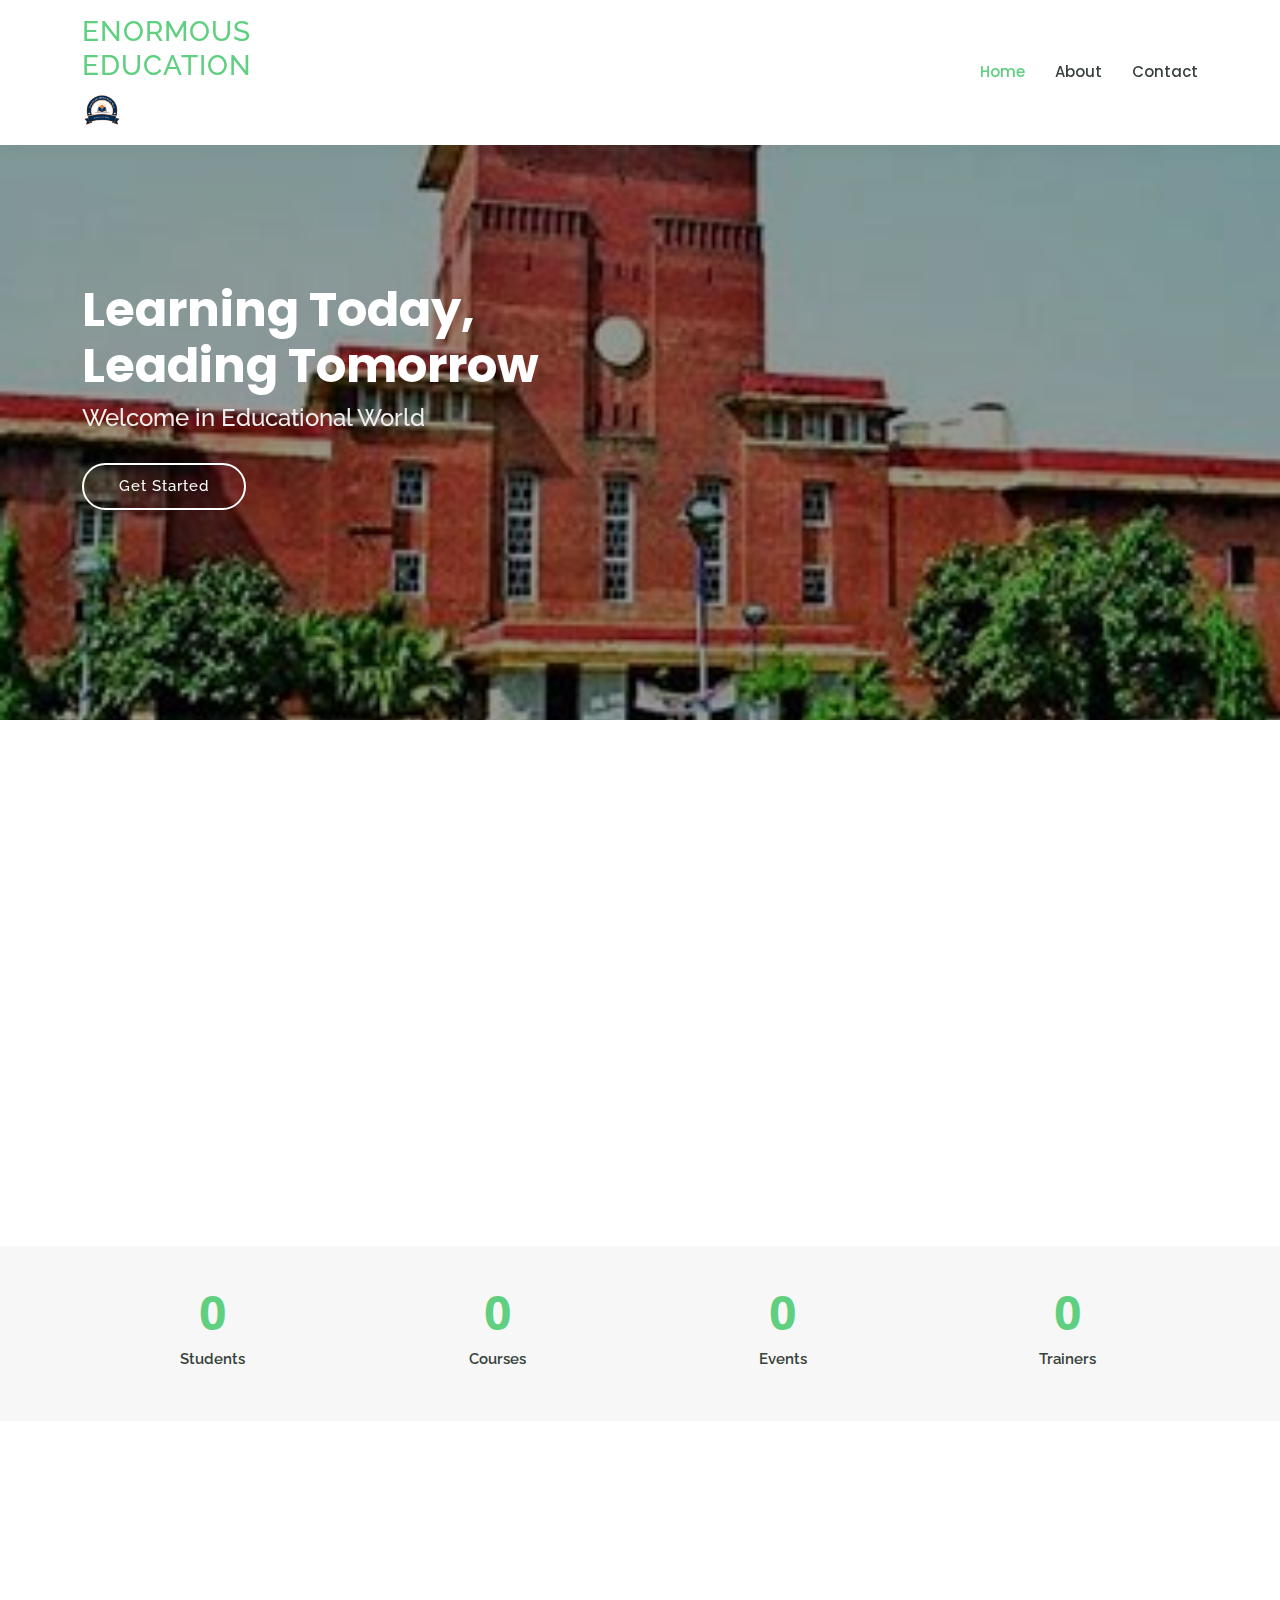
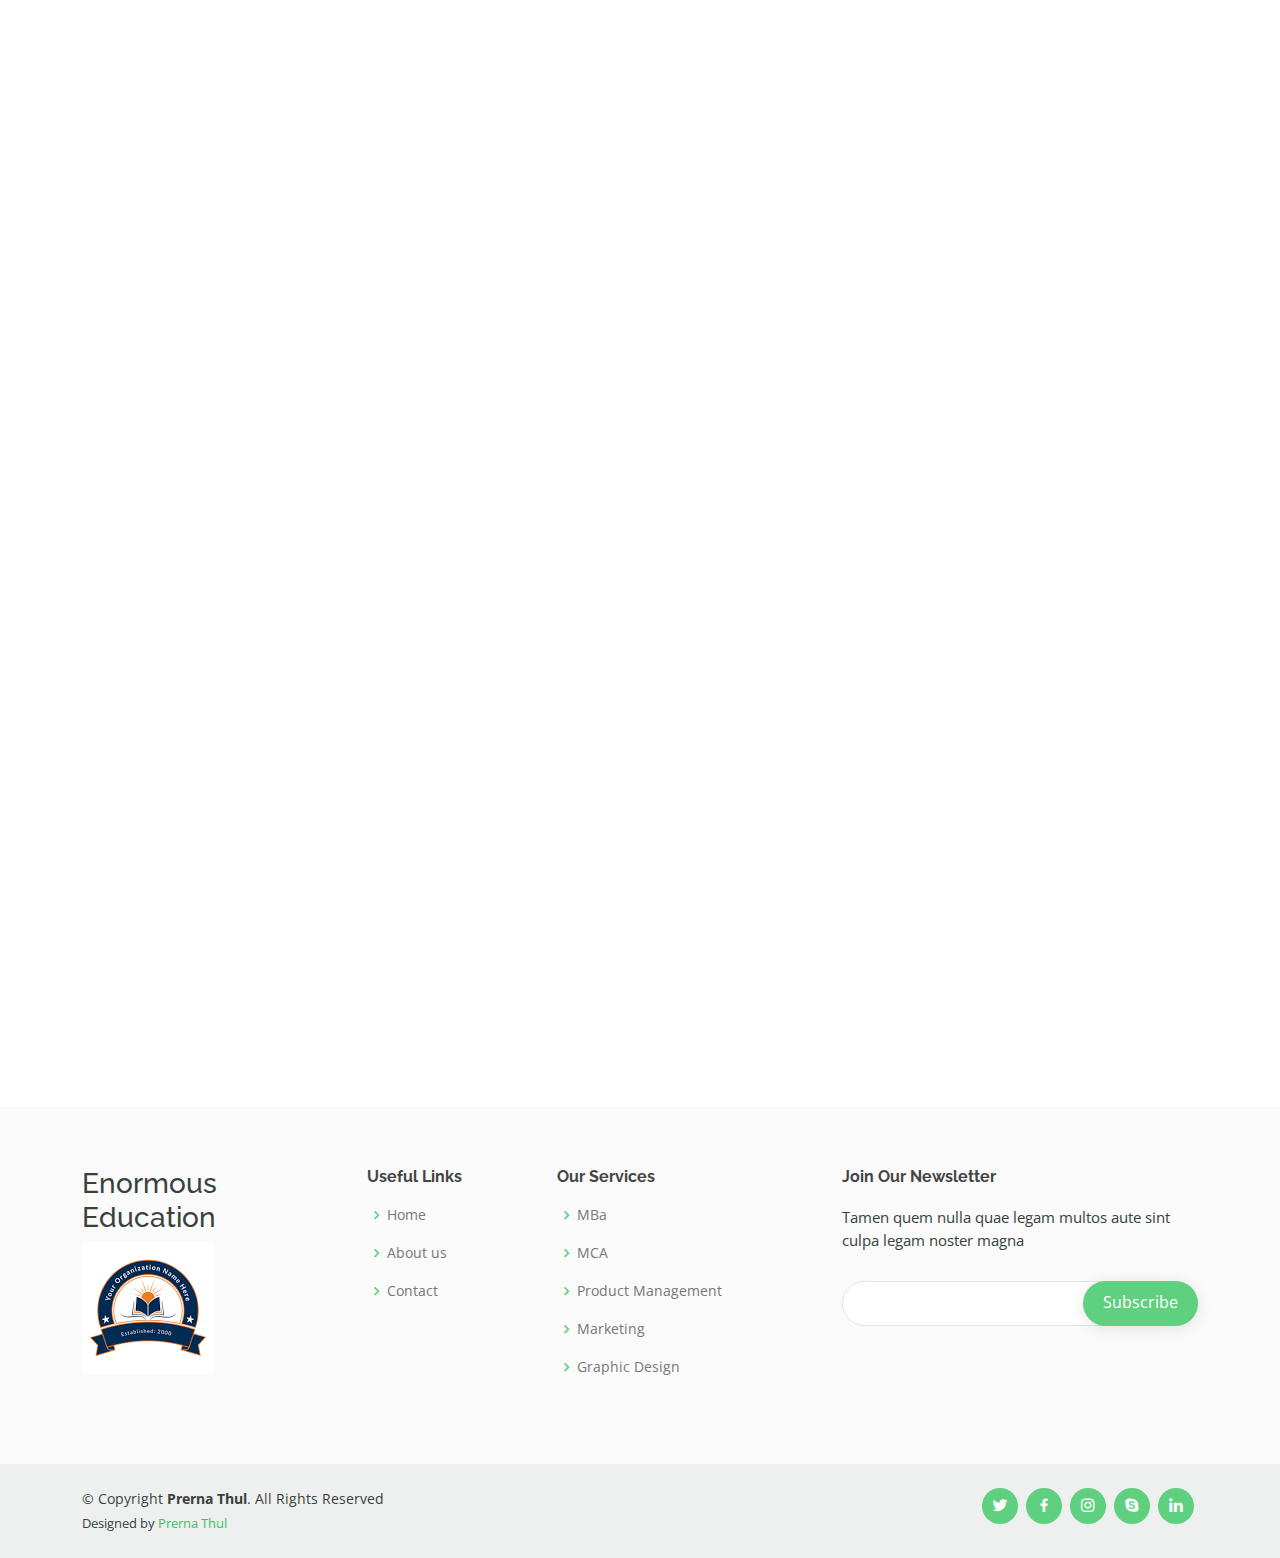
<file: index.html>
<!DOCTYPE html>
<html lang="en">

<head>
  <meta charset="utf-8">
  <meta content="width=device-width, initial-scale=1.0" name="viewport">

  <title>Enormous Education</title>
  <meta content="" name="description">
  <meta content="" name="keywords">

  <!-- Favicons -->
  <link href="assets/img/favicon.png" rel="icon">
  <link href="assets/img/logo.png" rel="apple-touch-icon">

  <!-- Google Fonts -->
  <link href="https://fonts.googleapis.com/css?family=Open+Sans:300,300i,400,400i,600,600i,700,700i|Raleway:300,300i,400,400i,500,500i,600,600i,700,700i|Poppins:300,300i,400,400i,500,500i,600,600i,700,700i" rel="stylesheet">

  <!-- Vendor CSS Files -->
  <link href="assets/vendor/animate.css/animate.min.css" rel="stylesheet">
  <link href="assets/vendor/aos/aos.css" rel="stylesheet">
  <link href="assets/vendor/bootstrap/css/bootstrap.min.css" rel="stylesheet">
  <link href="assets/vendor/bootstrap-icons/bootstrap-icons.css" rel="stylesheet">
  <link href="assets/vendor/boxicons/css/boxicons.min.css" rel="stylesheet">
  <link href="assets/vendor/remixicon/remixicon.css" rel="stylesheet">
  <link href="assets/vendor/swiper/swiper-bundle.min.css" rel="stylesheet">

  <!-- Template Main CSS File -->
  <link href="assets/css/style.css" rel="stylesheet">

  <!-- =======================================================
  * Template Name: Mentor - v4.10.0
  * Template URL: https://bootstrapmade.com/mentor-free-education-bootstrap-theme/
  * Author: BootstrapMade.com
  * License: https://bootstrapmade.com/license/
  ======================================================== -->
</head>

<body>

  <!-- ======= Header ======= -->
  <header id="header" class="fixed-top">
    <div class="container d-flex align-items-center">

      <h1 class="logo me-auto"><a href="index.html"><div class="col-lg-3 col-md-6 footer-contact">
        <h3>Enormous Education </h3>
        <img src="assets/img/logo.png"/>
      </div></a></h1>
      <!-- Uncomment below if you prefer to use an image logo -->
      <!-- <a href="index.html" class="logo me-auto"><img src="assets/img/logo.png" alt="" class="img-fluid"></a>-->

      <nav id="navbar" class="navbar order-last order-lg-0">
        <ul>
          <li><a class="active" href="index.html">Home</a></li>
          <li><a href="about.html">About</a></li>
          
          
          <li><a href="contact.html">Contact</a></li>
        </ul>
        <i class="bi bi-list mobile-nav-toggle"></i>
      </nav><!-- .navbar -->

     

    </div>
  </header><!-- End Header -->

  <!-- ======= Hero Section ======= -->
  <section id="hero" class="d-flex justify-content-center align-items-center">
    <div class="container position-relative" data-aos="zoom-in" data-aos-delay="100">
      
      <h1>Learning Today,<br>Leading Tomorrow</h1>
      <h2>Welcome in Educational World</h2>
      <a href="courses.html" class="btn-get-started">Get Started</a>
    </div>
  </section><!-- End Hero -->

  <main id="main">

    <!-- ======= About Section ======= -->
    <section id="about" class="about">
      <div class="container" data-aos="fade-up">

        <div class="row">
          <div class="col-lg-6 order-1 order-lg-2" data-aos="fade-left" data-aos-delay="100">
            <img src="assets/img/pic2.jpg" class="img-fluid" alt="">
          </div>
          <div class="col-lg-6 pt-4 pt-lg-0 order-2 order-lg-1 content">
            <h3>Voluptatem dignissimos provident quasi corporis voluptates sit assumenda.</h3>
            <p class="fst-italic">
              Lorem ipsum dolor sit amet, consectetur adipiscing elit, sed do eiusmod tempor incididunt ut labore et dolore
              magna aliqua.
            </p>
            <ul>
              <li><i class="bi bi-check-circle"></i> Ullamco laboris nisi ut aliquip ex ea commodo consequat.</li>
              <li><i class="bi bi-check-circle"></i> Duis aute irure dolor in reprehenderit in voluptate velit.</li>
              <li><i class="bi bi-check-circle"></i> Ullamco laboris nisi ut aliquip ex ea commodo consequat. Duis aute irure dolor in reprehenderit in voluptate trideta storacalaperda mastiro dolore eu fugiat nulla pariatur.</li>
            </ul>
            <p>
              The comprehensive program is designed to match your future goal and enhance your skills accordingly. 
              You can choose subjects offered by edX and build a strong foundation for a global role.
            </p>

          </div>
        </div>

      </div>
    </section><!-- End About Section -->

    <!-- ======= Counts Section ======= -->
    <section id="counts" class="counts section-bg">
      <div class="container">

        <div class="row counters">

          <div class="col-lg-3 col-6 text-center">
            <span data-purecounter-start="0" data-purecounter-end="1232" data-purecounter-duration="1" class="purecounter"></span>
            <p>Students</p>
          </div>

          <div class="col-lg-3 col-6 text-center">
            <span data-purecounter-start="0" data-purecounter-end="64" data-purecounter-duration="1" class="purecounter"></span>
            <p>Courses</p>
          </div>

          <div class="col-lg-3 col-6 text-center">
            <span data-purecounter-start="0" data-purecounter-end="42" data-purecounter-duration="1" class="purecounter"></span>
            <p>Events</p>
          </div>

          <div class="col-lg-3 col-6 text-center">
            <span data-purecounter-start="0" data-purecounter-end="15" data-purecounter-duration="1" class="purecounter"></span>
            <p>Trainers</p>
          </div>

        </div>

      </div>
    </section><!-- End Counts Section -->

    <!-- ======= Why Us Section ======= -->
    <section id="why-us" class="why-us">
      <div class="container" data-aos="fade-up">

        <div class="row">
          <div class="col-lg-4 d-flex align-items-stretch">
            <div class="content">
              <h3>Why Choose Enormous MBA College?</h3>
              <p>
                Lorem ipsum dolor sit amet, consectetur adipiscing elit, sed do eiusmod tempor incididunt ut labore et dolore magna aliqua. Duis aute irure dolor in reprehenderit
                Asperiores dolores sed et. Tenetur quia eos. Autem tempore quibusdam vel necessitatibus optio ad corporis.
              </p>
              <div class="text-center">
                <a href="about.html" class="more-btn">Learn More <i class="bx bx-chevron-right"></i></a>
              </div>
            </div>
          </div>
          <div class="col-lg-8 d-flex align-items-stretch" data-aos="zoom-in" data-aos-delay="100">
            <div class="icon-boxes d-flex flex-column justify-content-center">
              <div class="row">
                <div class="col-xl-4 d-flex align-items-stretch">
                  <div class="icon-box mt-4 mt-xl-0">
                    <i class="bx bx-receipt"></i>
                    <h4>Candidates who wants to develop advance and flexible management skills</h4>
                    <p>Consequuntur sunt aut quasi enim aliquam quae harum pariatur laboris nisi ut aliquip</p>
                  </div>
                </div>
                <div class="col-xl-4 d-flex align-items-stretch">
                  <div class="icon-box mt-4 mt-xl-0">
                    <i class="bx bx-cube-alt"></i>
                    <h4>Candidates who are looking for unlimited access to an extensive business network</h4>
                    <p>Excepteur sint occaecat cupidatat non proident, sunt in culpa qui officia deserunt</p>
                  </div>
                </div>
                <div class="col-xl-4 d-flex align-items-stretch">
                  <div class="icon-box mt-4 mt-xl-0">
                    <i class="bx bx-images"></i>
                    <h4>An MBA can help you learn about other functional areas and
                      industries</h4>
                    <p>Aut suscipit aut cum nemo deleniti aut omnis. Doloribus ut maiores omnis facere</p>
                  </div>
                </div>
              </div>
            </div><!-- End .content-->
          </div>
        </div>

      </div>
    </section><!-- End Why Us Section -->

    

    <!-- ======= Popular Courses Section ======= -->
    <section id="popular-courses" class="courses">
      <div class="container" data-aos="fade-up">

        <div class="section-title">
          <h2>Courses</h2>
          <p>Popular Courses</p>
        </div>

        <div class="row" data-aos="zoom-in" data-aos-delay="100">

          <div class="col-lg-4 col-md-6 d-flex align-items-stretch">
            <div class="course-item">
              <img src="assets/img/course-1.jpg" class="img-fluid" alt="...">
              <div class="course-content">
                <div class="d-flex justify-content-between align-items-center mb-3">
                  <h4>Web Development</h4>
                  <p class="price">$169</p>
                </div>

                <h3><a href="course-details.html">Bussiness Analyatics</a></h3>
                <p>Et architecto provident deleniti facere repellat nobis iste. Id facere quia quae dolores dolorem tempore.</p>
                <div class="trainer d-flex justify-content-between align-items-center">
                  <div class="trainer-profile d-flex align-items-center">
                    
                    
                  </div>
                  
                </div>
              </div>
            </div>
          </div> <!-- End Course Item-->

          <div class="col-lg-4 col-md-6 d-flex align-items-stretch mt-4 mt-md-0">
            <div class="course-item">
              <img src="assets/img/course-2.jpg" class="img-fluid" alt="...">
              <div class="course-content">
                <div class="d-flex justify-content-between align-items-center mb-3">
                  <h4>Marketing</h4>
                  <p class="price">$250</p>
                </div>

                <h3><a href="course-details.html">Human Resources</a></h3>
                <p>Et architecto provident deleniti facere repellat nobis iste. Id facere quia quae dolores dolorem tempore.</p>
                <div class="trainer d-flex justify-content-between align-items-center">
                  <div class="trainer-profile d-flex align-items-center">
                    
                    
                  </div>
                 
                </div>
              </div>
            </div>
          </div> <!-- End Course Item-->

          <div class="col-lg-4 col-md-6 d-flex align-items-stretch mt-4 mt-lg-0">
            <div class="course-item">
              <img src="assets/img/course-3.jpg" class="img-fluid" alt="...">
              <div class="course-content">
                <div class="d-flex justify-content-between align-items-center mb-3">
                  <h4>Content</h4>
                  <p class="price">$180</p>
                </div>

                <h3><a href="course-details.html">Sales and Marketing</a></h3>
                <p>Et architecto provident deleniti facere repellat nobis iste. Id facere quia quae dolores dolorem tempore.</p>
                <div class="trainer d-flex justify-content-between align-items-center">
                  <div class="trainer-profile d-flex align-items-center">
                    
                    <span>Brandon</span>
                  </div>
                  
                </div>
              </div>
            </div>
          </div> <!-- End Course Item-->

        </div>

      </div>
    </section><!-- End Popular Courses Section -->

    

  </main><!-- End #main -->

  <!-- ======= Footer ======= -->
  <footer id="footer">

    <div class="footer-top">
      <div class="container">
        <div class="row">

          <div class="col-lg-3 col-md-6 footer-contact">
            <div class="col-lg-3 col-md-6 footer-contact">
              <h3>Enormous Education </h3>
              <img src="assets/img/logo.png"/>
            </div>
          </div>

          <div class="col-lg-2 col-md-6 footer-links">
            <h4>Useful Links</h4>
            <ul>
              <li><i class="bx bx-chevron-right"></i> <a href="#">Home</a></li>
              <li><i class="bx bx-chevron-right"></i> <a href="#">About us</a></li>
              <li><i class="bx bx-chevron-right"></i> <a href="#">Contact</a></li>
              
            </ul>
          </div>

          <div class="col-lg-3 col-md-6 footer-links">
            <h4>Our Services</h4>
            <ul>
              <li><i class="bx bx-chevron-right"></i> <a href="#">MBa</a></li>
              <li><i class="bx bx-chevron-right"></i> <a href="#">MCA</a></li>
              <li><i class="bx bx-chevron-right"></i> <a href="#">Product Management</a></li>
              <li><i class="bx bx-chevron-right"></i> <a href="#">Marketing</a></li>
              <li><i class="bx bx-chevron-right"></i> <a href="#">Graphic Design</a></li>
            </ul>
          </div>

          <div class="col-lg-4 col-md-6 footer-newsletter">
            <h4>Join Our Newsletter</h4>
            <p>Tamen quem nulla quae legam multos aute sint culpa legam noster magna</p>
            <form action="" method="post">
              <input type="email" name="email"><input type="submit" value="Subscribe">
            </form>
          </div>

        </div>
      </div>
    </div>

    <div class="container d-md-flex py-4">

      <div class="me-md-auto text-center text-md-start">
        <div class="copyright">
           &copy; Copyright <strong><span>Prerna Thul</span></strong>. All Rights Reserved
        </div>
        <div class="credits">
          <!-- All the links in the footer should remain intact. -->
          <!-- You can delete the links only if you purchased the pro version. -->
          <!-- Licensing information: https://bootstrapmade.com/license/ -->
          <!-- Purchase the pro version with working PHP/AJAX contact form: https://bootstrapmade.com/mentor-free-education-bootstrap-theme/ -->
          Designed by <a href="https://bootstrapmade.com/">Prerna Thul</a>
        </div>
      </div>
      <div class="social-links text-center text-md-right pt-3 pt-md-0">
        <a href="#" class="twitter"><i class="bx bxl-twitter"></i></a>
        <a href="#" class="facebook"><i class="bx bxl-facebook"></i></a>
        <a href="#" class="instagram"><i class="bx bxl-instagram"></i></a>
        <a href="#" class="google-plus"><i class="bx bxl-skype"></i></a>
        <a href="#" class="linkedin"><i class="bx bxl-linkedin"></i></a>
      </div>
    </div>
  </footer><!-- End Footer -->

  <div id="preloader"></div>
  <a href="#" class="back-to-top d-flex align-items-center justify-content-center"><i class="bi bi-arrow-up-short"></i></a>

  <!-- Vendor JS Files -->
  <script src="assets/vendor/purecounter/purecounter_vanilla.js"></script>
  <script src="assets/vendor/aos/aos.js"></script>
  <script src="assets/vendor/bootstrap/js/bootstrap.bundle.min.js"></script>
  <script src="assets/vendor/swiper/swiper-bundle.min.js"></script>
  <script src="assets/vendor/php-email-form/validate.js"></script>

  <!-- Template Main JS File -->
  <script src="assets/js/main.js"></script>

</body>

</html>
</file>
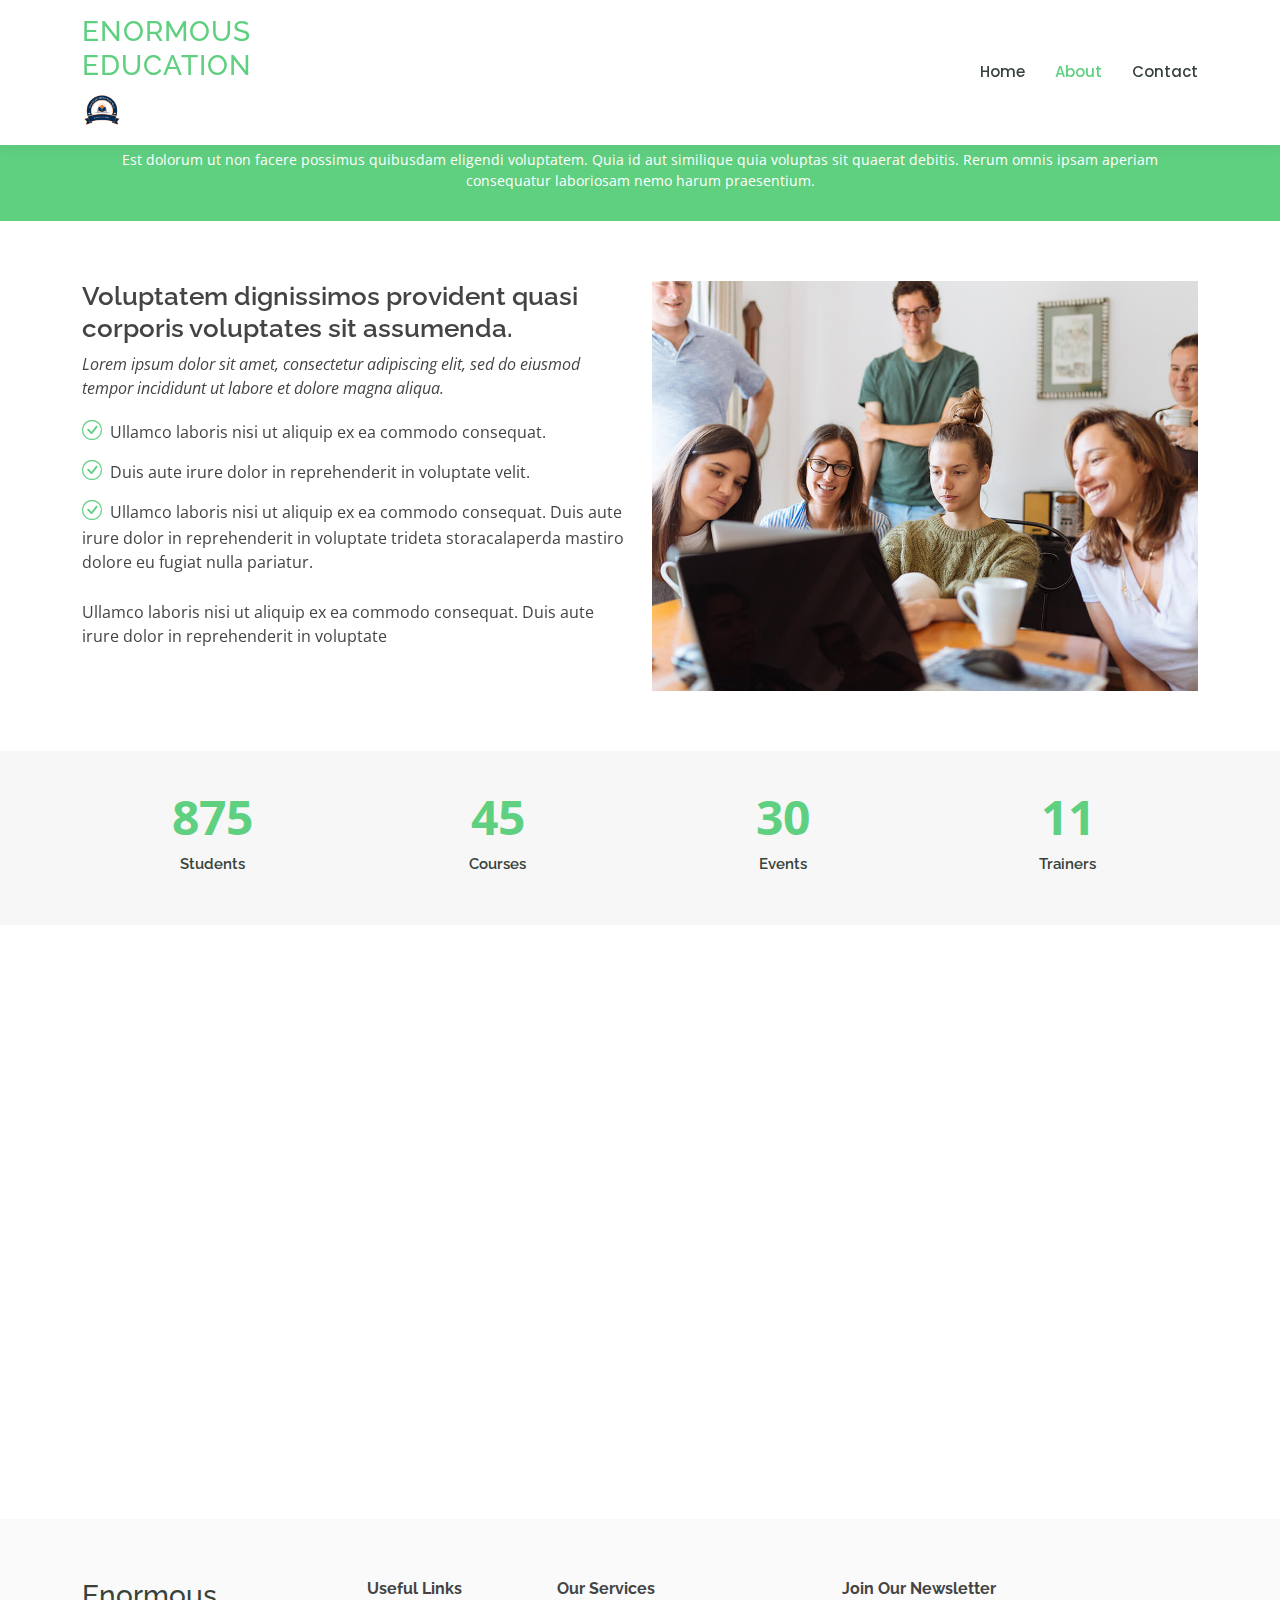
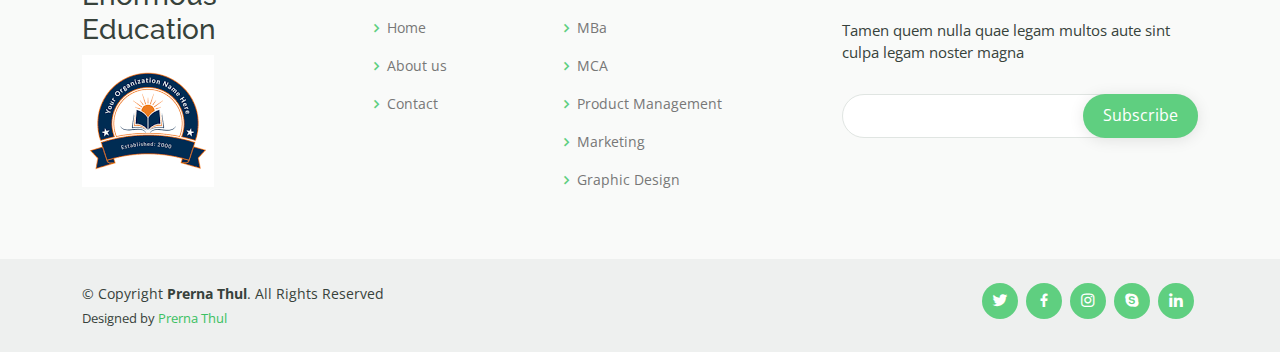
<file: about.html>
<!DOCTYPE html>
<html lang="en">

<head>
  <meta charset="utf-8">
  <meta content="width=device-width, initial-scale=1.0" name="viewport">

  <title>Enorous Education</title>
  <meta content="" name="description">
  <meta content="" name="keywords">

  <!-- Favicons -->
  <link href="assets/img/favicon.png" rel="icon">
  <link href="assets/img/logo.png" rel="apple-touch-icon">

  <!-- Google Fonts -->
  <link href="https://fonts.googleapis.com/css?family=Open+Sans:300,300i,400,400i,600,600i,700,700i|Raleway:300,300i,400,400i,500,500i,600,600i,700,700i|Poppins:300,300i,400,400i,500,500i,600,600i,700,700i" rel="stylesheet">

  <!-- Vendor CSS Files -->
  <link href="assets/vendor/animate.css/animate.min.css" rel="stylesheet">
  <link href="assets/vendor/aos/aos.css" rel="stylesheet">
  <link href="assets/vendor/bootstrap/css/bootstrap.min.css" rel="stylesheet">
  <link href="assets/vendor/bootstrap-icons/bootstrap-icons.css" rel="stylesheet">
  <link href="assets/vendor/boxicons/css/boxicons.min.css" rel="stylesheet">
  <link href="assets/vendor/remixicon/remixicon.css" rel="stylesheet">
  <link href="assets/vendor/swiper/swiper-bundle.min.css" rel="stylesheet">

  <!-- Template Main CSS File -->
  <link href="assets/css/style.css" rel="stylesheet">

  <!-- =======================================================
  * Template Name: Mentor - v4.10.0
  * Template URL: https://bootstrapmade.com/mentor-free-education-bootstrap-theme/
  * Author: BootstrapMade.com
  * License: https://bootstrapmade.com/license/
  ======================================================== -->
</head>

<body>

  <!-- ======= Header ======= -->
  <header id="header" class="fixed-top">
    <div class="container d-flex align-items-center">

      <h1 class="logo me-auto"><a href="index.html"><div class="col-lg-3 col-md-6 footer-contact">
        <h3>Enormous Education </h3>
        <img src="assets/img/logo.png"/>
      </div></a></h1>
      <!-- Uncomment below if you prefer to use an image logo -->
      <!-- <a href="index.html" class="logo me-auto"><img src="assets/img/logo.png" alt="" class="img-fluid"></a>-->

      <nav id="navbar" class="navbar order-last order-lg-0">
        <ul>
          <li><a href="index.html">Home</a></li>
          <li><a class="active" href="about.html">About</a></li>
         
          
          <li><a href="contact.html">Contact</a></li>
        </ul>
        <i class="bi bi-list mobile-nav-toggle"></i>
      </nav><!-- .navbar -->

      
    </div>
  </header><!-- End Header -->

  <main id="main">
    <!-- ======= Breadcrumbs ======= -->
    <div class="breadcrumbs" data-aos="fade-in">
      <div class="container">
        <h2>About Us</h2>
        <p>Est dolorum ut non facere possimus quibusdam eligendi voluptatem. Quia id aut similique quia voluptas sit quaerat debitis. Rerum omnis ipsam aperiam consequatur laboriosam nemo harum praesentium. </p>
      </div>
    </div><!-- End Breadcrumbs -->

    <!-- ======= About Section ======= -->
    <section id="about" class="about">
      <div class="container" data-aos="fade-up">

        <div class="row">
          <div class="col-lg-6 order-1 order-lg-2" data-aos="fade-left" data-aos-delay="100">
            <img src="assets/img/about.jpg" class="img-fluid" alt="">
          </div>
          <div class="col-lg-6 pt-4 pt-lg-0 order-2 order-lg-1 content">
            <h3>Voluptatem dignissimos provident quasi corporis voluptates sit assumenda.</h3>
            <p class="fst-italic">
              Lorem ipsum dolor sit amet, consectetur adipiscing elit, sed do eiusmod tempor incididunt ut labore et dolore
              magna aliqua.
            </p>
            <ul>
              <li><i class="bi bi-check-circle"></i> Ullamco laboris nisi ut aliquip ex ea commodo consequat.</li>
              <li><i class="bi bi-check-circle"></i> Duis aute irure dolor in reprehenderit in voluptate velit.</li>
              <li><i class="bi bi-check-circle"></i> Ullamco laboris nisi ut aliquip ex ea commodo consequat. Duis aute irure dolor in reprehenderit in voluptate trideta storacalaperda mastiro dolore eu fugiat nulla pariatur.</li>
            </ul>
            <p>
              Ullamco laboris nisi ut aliquip ex ea commodo consequat. Duis aute irure dolor in reprehenderit in voluptate
            </p>

          </div>
        </div>

      </div>
    </section><!-- End About Section -->

    <!-- ======= Counts Section ======= -->
    <section id="counts" class="counts section-bg">
      <div class="container">

        <div class="row counters">

          <div class="col-lg-3 col-6 text-center">
            <span data-purecounter-start="0" data-purecounter-end="1232" data-purecounter-duration="1" class="purecounter"></span>
            <p>Students</p>
          </div>

          <div class="col-lg-3 col-6 text-center">
            <span data-purecounter-start="0" data-purecounter-end="64" data-purecounter-duration="1" class="purecounter"></span>
            <p>Courses</p>
          </div>

          <div class="col-lg-3 col-6 text-center">
            <span data-purecounter-start="0" data-purecounter-end="42" data-purecounter-duration="1" class="purecounter"></span>
            <p>Events</p>
          </div>

          <div class="col-lg-3 col-6 text-center">
            <span data-purecounter-start="0" data-purecounter-end="15" data-purecounter-duration="1" class="purecounter"></span>
            <p>Trainers</p>
          </div>

        </div>

      </div>
    </section><!-- End Counts Section -->

    <!-- ======= Testimonials Section ======= -->
    <section id="testimonials" class="testimonials">
      <div class="container" data-aos="fade-up">

        <div class="section-title">
          <h2>Testimonials</h2>
          <p>What are they saying</p>
        </div>

        <div class="testimonials-slider swiper" data-aos="fade-up" data-aos-delay="100">
          <div class="swiper-wrapper">

            <div class="swiper-slide">
              <div class="testimonial-wrap">
                <div class="testimonial-item">
                  <img src="assets/img/testimonials/testimonials-1.jpg" class="testimonial-img" alt="">
                  <h3>Saul Goodman</h3>
                  <h4>Ceo &amp; Founder</h4>
                  <p>
                    <i class="bx bxs-quote-alt-left quote-icon-left"></i>
                    Proin iaculis purus consequat sem cure digni ssim donec porttitora entum suscipit rhoncus. Accusantium quam, ultricies eget id, aliquam eget nibh et. Maecen aliquam, risus at semper.
                    <i class="bx bxs-quote-alt-right quote-icon-right"></i>
                  </p>
                </div>
              </div>
            </div><!-- End testimonial item -->

            <div class="swiper-slide">
              <div class="testimonial-wrap">
                <div class="testimonial-item">
                  <img src="assets/img/testimonials/testimonials-2.jpg" class="testimonial-img" alt="">
                  <h3>Sara Wilsson</h3>
                  <h4>Designer</h4>
                  <p>
                    <i class="bx bxs-quote-alt-left quote-icon-left"></i>
                    Export tempor illum tamen malis malis eram quae irure esse labore quem cillum quid cillum eram malis quorum velit fore eram velit sunt aliqua noster fugiat irure amet legam anim culpa.
                    <i class="bx bxs-quote-alt-right quote-icon-right"></i>
                  </p>
                </div>
              </div>
            </div><!-- End testimonial item -->

            <div class="swiper-slide">
              <div class="testimonial-wrap">
                <div class="testimonial-item">
                  <img src="assets/img/testimonials/testimonials-3.jpg" class="testimonial-img" alt="">
                  <h3>Jena Karlis</h3>
                  <h4>Store Owner</h4>
                  <p>
                    <i class="bx bxs-quote-alt-left quote-icon-left"></i>
                    Enim nisi quem export duis labore cillum quae magna enim sint quorum nulla quem veniam duis minim tempor labore quem eram duis noster aute amet eram fore quis sint minim.
                    <i class="bx bxs-quote-alt-right quote-icon-right"></i>
                  </p>
                </div>
              </div>
            </div><!-- End testimonial item -->

            <div class="swiper-slide">
              <div class="testimonial-wrap">
                <div class="testimonial-item">
                  <img src="assets/img/testimonials/testimonials-4.jpg" class="testimonial-img" alt="">
                  <h3>Matt Brandon</h3>
                  <h4>Freelancer</h4>
                  <p>
                    <i class="bx bxs-quote-alt-left quote-icon-left"></i>
                    Fugiat enim eram quae cillum dolore dolor amet nulla culpa multos export minim fugiat minim velit minim dolor enim duis veniam ipsum anim magna sunt elit fore quem dolore labore illum veniam.
                    <i class="bx bxs-quote-alt-right quote-icon-right"></i>
                  </p>
                </div>
              </div>
            </div><!-- End testimonial item -->

            <div class="swiper-slide">
              <div class="testimonial-wrap">
                <div class="testimonial-item">
                  <img src="assets/img/testimonials/testimonials-5.jpg" class="testimonial-img" alt="">
                  <h3>John Larson</h3>
                  <h4>Entrepreneur</h4>
                  <p>
                    <i class="bx bxs-quote-alt-left quote-icon-left"></i>
                    Quis quorum aliqua sint quem legam fore sunt eram irure aliqua veniam tempor noster veniam enim culpa labore duis sunt culpa nulla illum cillum fugiat legam esse veniam culpa fore nisi cillum quid.
                    <i class="bx bxs-quote-alt-right quote-icon-right"></i>
                  </p>
                </div>
              </div>
            </div><!-- End testimonial item -->

          </div>
          <div class="swiper-pagination"></div>
        </div>

      </div>
    </section><!-- End Testimonials Section -->

  </main><!-- End #main -->

  <!-- ======= Footer ======= -->
  <footer id="footer">

    <div class="footer-top">
      <div class="container">
        <div class="row">

          <div class="col-lg-3 col-md-6 footer-contact">
            <h3>Enormous Education </h3>
            <img src="assets/img/logo.png"/>
          </div>

          <div class="col-lg-2 col-md-6 footer-links">
            <h4>Useful Links</h4>
            <ul>
              <li><i class="bx bx-chevron-right"></i> <a href="#">Home</a></li>
              <li><i class="bx bx-chevron-right"></i> <a href="#">About us</a></li>
              <li><i class="bx bx-chevron-right"></i> <a href="#">Contact</a></li>
             
            </ul>
          </div>

          <div class="col-lg-3 col-md-6 footer-links">
            <h4>Our Services</h4>
            <ul>
              <li><i class="bx bx-chevron-right"></i> <a href="#">MBa</a></li>
              <li><i class="bx bx-chevron-right"></i> <a href="#">MCA</a></li>
              <li><i class="bx bx-chevron-right"></i> <a href="#">Product Management</a></li>
              <li><i class="bx bx-chevron-right"></i> <a href="#">Marketing</a></li>
              <li><i class="bx bx-chevron-right"></i> <a href="#">Graphic Design</a></li>
            </ul>
          </div>

          <div class="col-lg-4 col-md-6 footer-newsletter">
            <h4>Join Our Newsletter</h4>
            <p>Tamen quem nulla quae legam multos aute sint culpa legam noster magna</p>
            <form action="" method="post">
              <input type="email" name="email"><input type="submit" value="Subscribe">
            </form>
          </div>

        </div>
      </div>
    </div>

    <div class="container d-md-flex py-4">

      <div class="me-md-auto text-center text-md-start">
        <div class="copyright">
          &copy; Copyright <strong><span>Prerna Thul</span></strong>. All Rights Reserved
        </div>
        <div class="credits">
          <!-- All the links in the footer should remain intact. -->
          <!-- You can delete the links only if you purchased the pro version. -->
          <!-- Licensing information: https://bootstrapmade.com/license/ -->
          <!-- Purchase the pro version with working PHP/AJAX contact form: https://bootstrapmade.com/mentor-free-education-bootstrap-theme/ -->
          Designed by <a href="https://bootstrapmade.com/">Prerna Thul</a>
        </div>
      </div>
      <div class="social-links text-center text-md-right pt-3 pt-md-0">
        <a href="#" class="twitter"><i class="bx bxl-twitter"></i></a>
        <a href="#" class="facebook"><i class="bx bxl-facebook"></i></a>
        <a href="#" class="instagram"><i class="bx bxl-instagram"></i></a>
        <a href="#" class="google-plus"><i class="bx bxl-skype"></i></a>
        <a href="#" class="linkedin"><i class="bx bxl-linkedin"></i></a>
      </div>
    </div>
  </footer><!-- End Footer -->

  <div id="preloader"></div>
  <a href="#" class="back-to-top d-flex align-items-center justify-content-center"><i class="bi bi-arrow-up-short"></i></a>

  <!-- Vendor JS Files -->
  <script src="assets/vendor/purecounter/purecounter_vanilla.js"></script>
  <script src="assets/vendor/aos/aos.js"></script>
  <script src="assets/vendor/bootstrap/js/bootstrap.bundle.min.js"></script>
  <script src="assets/vendor/swiper/swiper-bundle.min.js"></script>
  <script src="assets/vendor/php-email-form/validate.js"></script>

  <!-- Template Main JS File -->
  <script src="assets/js/main.js"></script>

</body>

</html>
</file>
<file: assets/css/style.css>
/**
* Template Name: Mentor - v4.10.0
* Template URL: https://bootstrapmade.com/mentor-free-education-bootstrap-theme/
* Author: BootstrapMade.com
* License: https://bootstrapmade.com/license/
*/

/*--------------------------------------------------------------
# General
--------------------------------------------------------------*/
body {
  font-family: "Open Sans", sans-serif;
  color: #444444;
}

a {
  color: #5fcf80;
  text-decoration: none;
}

a:hover {
  color: #86db9f;
  text-decoration: none;
}

h1,
h2,
h3,
h4,
h5,
h6 {
  font-family: "Raleway", sans-serif;
}

/*--------------------------------------------------------------
# Back to top button
--------------------------------------------------------------*/
.back-to-top {
  position: fixed;
  visibility: hidden;
  opacity: 0;
  right: 15px;
  bottom: 15px;
  z-index: 996;
  background: #5fcf80;
  width: 40px;
  height: 40px;
  border-radius: 50px;
  transition: all 0.4s;
}

.back-to-top i {
  font-size: 28px;
  color: #fff;
  line-height: 0;
}

.back-to-top:hover {
  background: #7ed899;
  color: #fff;
}

.back-to-top.active {
  visibility: visible;
  opacity: 1;
}

/*--------------------------------------------------------------
# Preloader
--------------------------------------------------------------*/
#preloader {
  position: fixed;
  top: 0;
  left: 0;
  right: 0;
  bottom: 0;
  z-index: 9999;
  overflow: hidden;
  background: #fff;
}

#preloader:before {
  content: "";
  position: fixed;
  top: calc(50% - 30px);
  left: calc(50% - 30px);
  border: 6px solid #5fcf80;
  border-top-color: #fff;
  border-bottom-color: #fff;
  border-radius: 50%;
  width: 60px;
  height: 60px;
  -webkit-animation: animate-preloader 1s linear infinite;
  animation: animate-preloader 1s linear infinite;
}

@-webkit-keyframes animate-preloader {
  0% {
    transform: rotate(0deg);
  }

  100% {
    transform: rotate(360deg);
  }
}

@keyframes animate-preloader {
  0% {
    transform: rotate(0deg);
  }

  100% {
    transform: rotate(360deg);
  }
}

/*--------------------------------------------------------------
# Disable aos animation delay on mobile devices
--------------------------------------------------------------*/
@media screen and (max-width: 768px) {
  [data-aos-delay] {
    transition-delay: 0 !important;
  }
}

/*--------------------------------------------------------------
# Header
--------------------------------------------------------------*/
#header {
  background: #fff;
  transition: all 0.5s;
  z-index: 997;
  padding: 15px 0;
  box-shadow: 0px 0 18px rgba(55, 66, 59, 0.08);
}

#header .logo {
  font-size: 30px;
  margin: 0;
  padding: 0;
  line-height: 1;
  font-weight: 600;
  letter-spacing: 1px;
  text-transform: uppercase;
  font-family: "Poppins", sans-serif;
}

#header .logo a {
  color: #5fcf80;
}

#header .logo img {
  max-height: 40px;
}

/**
* Get Startet Button 
*/
.get-started-btn {
  margin-left: 22px;
  background: #5fcf80;
  color: #fff;
  border-radius: 50px;
  padding: 8px 25px;
  white-space: nowrap;
  transition: 0.3s;
  font-size: 14px;
  display: inline-block;
}

.get-started-btn:hover {
  background: #3ac162;
  color: #fff;
}

@media (max-width: 768px) {
  .get-started-btn {
    margin: 0 15px 0 0;
    padding: 6px 18px;
  }
}

/*--------------------------------------------------------------
# Navigation Menu
--------------------------------------------------------------*/
/**
* Desktop Navigation 
*/
.navbar {
  padding: 0;
}

.navbar ul {
  margin: 0;
  padding: 0;
  display: flex;
  list-style: none;
  align-items: center;
}

.navbar li {
  position: relative;
}

.navbar a,
.navbar a:focus {
  display: flex;
  align-items: center;
  justify-content: space-between;
  padding: 10px 0 10px 30px;
  font-family: "Poppins", sans-serif;
  font-size: 15px;
  font-weight: 500;
  color: #37423b;
  white-space: nowrap;
  transition: 0.3s;
}

.navbar a i,
.navbar a:focus i {
  font-size: 12px;
  line-height: 0;
  margin-left: 5px;
}

.navbar a:hover,
.navbar .active,
.navbar .active:focus,
.navbar li:hover>a {
  color: #5fcf80;
}

.navbar .dropdown ul {
  display: block;
  position: absolute;
  left: 30px;
  top: calc(100% + 30px);
  margin: 0;
  padding: 10px 0;
  z-index: 99;
  opacity: 0;
  visibility: hidden;
  background: #fff;
  box-shadow: 0px 0px 30px rgba(127, 137, 161, 0.25);
  transition: 0.3s;
  border-radius: 4px;
}

.navbar .dropdown ul li {
  min-width: 200px;
}

.navbar .dropdown ul a {
  padding: 10px 20px;
  font-size: 14px;
  text-transform: none;
  font-weight: 500;
}

.navbar .dropdown ul a i {
  font-size: 12px;
}

.navbar .dropdown ul a:hover,
.navbar .dropdown ul .active:hover,
.navbar .dropdown ul li:hover>a {
  color: #5fcf80;
}

.navbar .dropdown:hover>ul {
  opacity: 1;
  top: 100%;
  visibility: visible;
}

.navbar .dropdown .dropdown ul {
  top: 0;
  left: calc(100% - 30px);
  visibility: hidden;
}

.navbar .dropdown .dropdown:hover>ul {
  opacity: 1;
  top: 0;
  left: 100%;
  visibility: visible;
}

@media (max-width: 1366px) {
  .navbar .dropdown .dropdown ul {
    left: -90%;
  }

  .navbar .dropdown .dropdown:hover>ul {
    left: -100%;
  }
}

/**
* Mobile Navigation 
*/
.mobile-nav-toggle {
  color: #37423b;
  font-size: 28px;
  cursor: pointer;
  display: none;
  line-height: 0;
  transition: 0.5s;
}

.mobile-nav-toggle.bi-x {
  color: #fff;
}

@media (max-width: 991px) {
  .mobile-nav-toggle {
    display: block;
  }

  .navbar ul {
    display: none;
  }
}

.navbar-mobile {
  position: fixed;
  overflow: hidden;
  top: 0;
  right: 0;
  left: 0;
  bottom: 0;
  background: rgba(32, 38, 34, 0.9);
  transition: 0.3s;
  z-index: 999;
}

.navbar-mobile .mobile-nav-toggle {
  position: absolute;
  top: 15px;
  right: 15px;
}

.navbar-mobile ul {
  display: block;
  position: absolute;
  top: 55px;
  right: 15px;
  bottom: 15px;
  left: 15px;
  padding: 10px 0;
  border-radius: 6px;
  background-color: #fff;
  overflow-y: auto;
  transition: 0.3s;
}

.navbar-mobile a,
.navbar-mobile a:focus {
  padding: 10px 20px;
  font-size: 15px;
  color: #37423b;
}

.navbar-mobile a:hover,
.navbar-mobile .active,
.navbar-mobile li:hover>a {
  color: #5fcf80;
}

.navbar-mobile .getstarted,
.navbar-mobile .getstarted:focus {
  margin: 15px;
}

.navbar-mobile .dropdown ul {
  position: static;
  display: none;
  margin: 10px 20px;
  padding: 10px 0;
  z-index: 99;
  opacity: 1;
  visibility: visible;
  background: #fff;
  box-shadow: 0px 0px 30px rgba(127, 137, 161, 0.25);
}

.navbar-mobile .dropdown ul li {
  min-width: 200px;
}

.navbar-mobile .dropdown ul a {
  padding: 10px 20px;
}

.navbar-mobile .dropdown ul a i {
  font-size: 12px;
}

.navbar-mobile .dropdown ul a:hover,
.navbar-mobile .dropdown ul .active:hover,
.navbar-mobile .dropdown ul li:hover>a {
  color: #5fcf80;
}

.navbar-mobile .dropdown>.dropdown-active {
  display: block;
}

/*--------------------------------------------------------------
# Hero Section
--------------------------------------------------------------*/
#hero {
  width: 100%;
  height: 80vh;
  background: url("../img/pic1.jpg") top center;
  background-size: cover;
  position: relative;
}

#hero:before {
  content: "";
  background: rgba(0, 0, 0, 0.4);
  position: absolute;
  bottom: 0;
  top: 0;
  left: 0;
  right: 0;
}

#hero .container {
  padding-top: 72px;
}

@media (max-width: 992px) {
  #hero .container {
    padding-top: 62px;
  }
}

#hero h1 {
  margin: 0;
  font-size: 48px;
  font-weight: 700;
  line-height: 56px;
  color: #fff;
  font-family: "Poppins", sans-serif;
}

#hero h2 {
  color: #eee;
  margin: 10px 0 0 0;
  font-size: 24px;
}

#hero .btn-get-started {
  font-family: "Raleway", sans-serif;
  font-weight: 500;
  font-size: 15px;
  letter-spacing: 1px;
  display: inline-block;
  padding: 10px 35px;
  border-radius: 50px;
  transition: 0.5s;
  margin-top: 30px;
  border: 2px solid #fff;
  color: #fff;
}

#hero .btn-get-started:hover {
  background: #5fcf80;
  border: 2px solid #5fcf80;
}

@media (min-width: 1024px) {
  #hero {
    background-attachment: fixed;
  }
}

@media (max-width: 768px) {
  #hero {
    height: 100vh;
  }

  #hero h1 {
    font-size: 28px;
    line-height: 36px;
  }

  #hero h2 {
    font-size: 18px;
    line-height: 24px;
  }
}

/*--------------------------------------------------------------
# Sections General
--------------------------------------------------------------*/
section {
  padding: 60px 0;
  overflow: hidden;
}

.section-bg {
  background-color: #f6f7f6;
}

.section-title {
  padding-bottom: 40px;
}

.section-title h2 {
  font-size: 14px;
  font-weight: 500;
  padding: 0;
  line-height: 1px;
  margin: 0 0 5px 0;
  letter-spacing: 2px;
  text-transform: uppercase;
  color: #aaaaaa;
  font-family: "Poppins", sans-serif;
}

.section-title h2::after {
  content: "";
  width: 120px;
  height: 1px;
  display: inline-block;
  background: #9ae1af;
  margin: 4px 10px;
}

.section-title p {
  margin: 0;
  margin: 0;
  font-size: 36px;
  font-weight: 700;
  text-transform: uppercase;
  font-family: "Poppins", sans-serif;
  color: #37423b;
}

.breadcrumbs {
  margin-top: 73px;
  text-align: center;
  background: #5fcf80;
  padding: 30px 0;
  color: #fff;
}

@media (max-width: 992px) {
  .breadcrumbs {
    margin-top: 63px;
  }
}

.breadcrumbs h2 {
  font-size: 32px;
  font-weight: 500;
}

.breadcrumbs p {
  font-size: 14px;
  margin-bottom: 0;
}

/*--------------------------------------------------------------
# About
--------------------------------------------------------------*/
.about .content h3 {
  font-weight: 600;
  font-size: 26px;
}

.about .content ul {
  list-style: none;
  padding: 0;
}

.about .content ul li {
  padding-bottom: 10px;
}

.about .content ul i {
  font-size: 20px;
  padding-right: 4px;
  color: #5fcf80;
}

.about .content .learn-more-btn {
  background: #5fcf80;
  color: #fff;
  border-radius: 50px;
  padding: 8px 25px 9px 25px;
  white-space: nowrap;
  transition: 0.3s;
  font-size: 14px;
  display: inline-block;
}

.about .content .learn-more-btn:hover {
  background: #3ac162;
  color: #fff;
}

@media (max-width: 768px) {
  .about .content .learn-more-btn {
    margin: 0 48px 0 0;
    padding: 6px 18px;
  }
}

/*--------------------------------------------------------------
# Counts
--------------------------------------------------------------*/
.counts {
  padding: 30px 0;
}

.counts .counters span {
  font-size: 48px;
  display: block;
  color: #5fcf80;
  font-weight: 700;
}

.counts .counters p {
  padding: 0;
  margin: 0 0 20px 0;
  font-family: "Raleway", sans-serif;
  font-size: 15px;
  font-weight: 600;
  color: #37423b;
}

/*--------------------------------------------------------------
# Why Us
--------------------------------------------------------------*/
.why-us .content {
  padding: 30px;
  background: #5fcf80;
  border-radius: 4px;
  color: #fff;
}

.why-us .content h3 {
  font-weight: 700;
  font-size: 34px;
  margin-bottom: 30px;
}

.why-us .content p {
  margin-bottom: 30px;
}

.why-us .content .more-btn {
  display: inline-block;
  background: rgba(255, 255, 255, 0.2);
  padding: 6px 30px 8px 30px;
  color: #fff;
  border-radius: 50px;
  transition: all ease-in-out 0.4s;
}

.why-us .content .more-btn i {
  font-size: 14px;
}

.why-us .content .more-btn:hover {
  color: #5fcf80;
  background: #fff;
}

.why-us .icon-boxes .icon-box {
  text-align: center;
  background: #fff;
  padding: 40px 30px;
  width: 100%;
  border: 1px solid #eef0ef;
}

.why-us .icon-boxes .icon-box i {
  font-size: 32px;
  padding: 18px;
  color: #5fcf80;
  margin-bottom: 30px;
  background: #ecf9f0;
  border-radius: 50px;
}

.why-us .icon-boxes .icon-box h4 {
  font-size: 20px;
  font-weight: 700;
  margin: 0 0 30px 0;
}

.why-us .icon-boxes .icon-box p {
  font-size: 15px;
  color: #848484;
}

/*--------------------------------------------------------------
# Features
--------------------------------------------------------------*/
.features {
  padding-top: 0px;
}

.features .icon-box {
  display: flex;
  align-items: center;
  padding: 20px;
  transition: 0.3s;
  border: 1px solid #eef0ef;
}

.features .icon-box i {
  font-size: 32px;
  padding-right: 10px;
  line-height: 1;
}

.features .icon-box h3 {
  font-weight: 700;
  margin: 0;
  padding: 0;
  line-height: 1;
  font-size: 16px;
}

.features .icon-box h3 a {
  color: #37423b;
  transition: 0.3s;
}

.features .icon-box:hover {
  border-color: #5fcf80;
}

.features .icon-box:hover h3 a {
  color: #5fcf80;
}

/*--------------------------------------------------------------
# Courses
--------------------------------------------------------------*/
.courses .course-item {
  border-radius: 5px;
  border: 1px solid #eef0ef;
}

.courses .course-content {
  padding: 15px;
}

.courses .course-content h3 {
  font-weight: 700;
  font-size: 20px;
}

.courses .course-content h3 a {
  color: #37423b;
  transition: 0.3s;
}

.courses .course-content h3 a:hover {
  color: #5fcf80;
}

.courses .course-content p {
  font-size: 14px;
  color: #777777;
}

.courses .course-content h4 {
  font-size: 14px;
  background: #5fcf80;
  padding: 7px 14px;
  color: #fff;
  margin: 0;
}

.courses .course-content .price {
  margin: 0;
  font-weight: 700;
  font-size: 18px;
  color: #37423b;
}

.courses .trainer {
  padding-top: 15px;
  border-top: 1px solid #eef0ef;
}

.courses .trainer .trainer-profile img {
  max-width: 50px;
  border-radius: 50px;
}

.courses .trainer .trainer-profile span {
  padding-left: 10px;
  font-weight: 600;
  font-size: 16px;
  color: #5a6c60;
}

.courses .trainer .trainer-rank {
  font-size: 18px;
  color: #657a6d;
}

/*--------------------------------------------------------------
# Trainers
--------------------------------------------------------------*/
.trainers .member {
  text-align: center;
  margin-bottom: 20px;
  background: #fff;
  border: 1px solid #eef0ef;
}

.trainers .member img {
  margin: -1px -1px 30px -1px;
}

.trainers .member .member-content {
  padding: 0 20px 30px 20px;
}

.trainers .member h4 {
  font-weight: 700;
  margin-bottom: 2px;
  font-size: 18px;
}

.trainers .member span {
  font-style: italic;
  display: block;
  font-size: 13px;
}

.trainers .member p {
  padding-top: 10px;
  font-size: 14px;
  font-style: italic;
  color: #aaaaaa;
}

.trainers .member .social {
  margin-top: 15px;
}

.trainers .member .social a {
  color: #7e9486;
  transition: 0.3s;
}

.trainers .member .social a:hover {
  color: #5fcf80;
}

.trainers .member .social i {
  font-size: 18px;
  margin: 0 2px;
}

/*--------------------------------------------------------------
# Testimonials
--------------------------------------------------------------*/
.testimonials .testimonial-wrap {
  padding-left: 50px;
}

.testimonials .testimonials-carousel,
.testimonials .testimonials-slider {
  overflow: hidden;
}

.testimonials .testimonial-item {
  box-sizing: content-box;
  padding: 30px 30px 30px 60px;
  margin: 30px 15px;
  min-height: 200px;
  border: 1px solid #eef0ef;
  position: relative;
  background: #fff;
}

.testimonials .testimonial-item .testimonial-img {
  width: 90px;
  border-radius: 10px;
  border: 6px solid #fff;
  position: absolute;
  left: -45px;
}

.testimonials .testimonial-item h3 {
  font-size: 18px;
  font-weight: bold;
  margin: 10px 0 5px 0;
  color: #111;
}

.testimonials .testimonial-item h4 {
  font-size: 14px;
  color: #999;
  margin: 0;
}

.testimonials .testimonial-item .quote-icon-left,
.testimonials .testimonial-item .quote-icon-right {
  color: #c1ecce;
  font-size: 26px;
}

.testimonials .testimonial-item .quote-icon-left {
  display: inline-block;
  left: -5px;
  position: relative;
}

.testimonials .testimonial-item .quote-icon-right {
  display: inline-block;
  right: -5px;
  position: relative;
  top: 10px;
}

.testimonials .testimonial-item p {
  font-style: italic;
  margin: 15px auto 15px auto;
}

.testimonials .swiper-pagination {
  margin-top: 20px;
  position: relative;
}

.testimonials .swiper-pagination .swiper-pagination-bullet {
  width: 12px;
  height: 12px;
  background-color: #fff;
  opacity: 1;
  border: 1px solid #5fcf80;
}

.testimonials .swiper-pagination .swiper-pagination-bullet-active {
  background-color: #5fcf80;
}

@media (max-width: 767px) {
  .testimonials .testimonial-wrap {
    padding-left: 0;
  }

  .testimonials .testimonials-carousel,
  .testimonials .testimonials-slider {
    overflow: hidden;
  }

  .testimonials .testimonial-item {
    padding: 30px;
    margin: 15px;
  }

  .testimonials .testimonial-item .testimonial-img {
    position: static;
    left: auto;
  }
}

/*--------------------------------------------------------------
# Cource Details
--------------------------------------------------------------*/
.course-details h3 {
  font-size: 24px;
  margin: 30px 0 15px 0;
  font-weight: 700;
  position: relative;
  padding-bottom: 10px;
}

.course-details h3:before {
  content: "";
  position: absolute;
  display: block;
  width: 100%;
  height: 1px;
  background: #eef0ef;
  bottom: 0;
  left: 0;
}

.course-details h3:after {
  content: "";
  position: absolute;
  display: block;
  width: 60px;
  height: 1px;
  background: #5fcf80;
  bottom: 0;
  left: 0;
}

.course-details .course-info {
  background: #f6f7f6;
  padding: 10px 15px;
  margin-bottom: 15px;
}

.course-details .course-info h5 {
  font-weight: 400;
  font-size: 16px;
  margin: 0;
  font-family: "Poppins", sans-serif;
}

.course-details .course-info p {
  margin: 0;
  font-weight: 600;
}

.course-details .course-info a {
  color: #657a6d;
}

/*--------------------------------------------------------------
# Cource Details Tabs
--------------------------------------------------------------*/
.cource-details-tabs {
  overflow: hidden;
  padding-top: 0;
}

.cource-details-tabs .nav-tabs {
  border: 0;
}

.cource-details-tabs .nav-link {
  border: 0;
  padding: 12px 15px 12px 0;
  transition: 0.3s;
  color: #37423b;
  border-radius: 0;
  border-right: 2px solid #e2e7e4;
  font-weight: 600;
  font-size: 15px;
}

.cource-details-tabs .nav-link:hover {
  color: #5fcf80;
}

.cource-details-tabs .nav-link.active {
  color: #5fcf80;
  border-color: #5fcf80;
}

.cource-details-tabs .tab-pane.active {
  -webkit-animation: fadeIn 0.5s ease-out;
  animation: fadeIn 0.5s ease-out;
}

.cource-details-tabs .details h3 {
  font-size: 26px;
  font-weight: 600;
  margin-bottom: 20px;
  color: #37423b;
}

.cource-details-tabs .details p {
  color: #777777;
}

.cource-details-tabs .details p:last-child {
  margin-bottom: 0;
}

@media (max-width: 992px) {
  .cource-details-tabs .nav-link {
    border: 0;
    padding: 15px;
  }

  .cource-details-tabs .nav-link.active {
    color: #fff;
    background: #5fcf80;
  }
}

/*--------------------------------------------------------------
# Events
--------------------------------------------------------------*/
.events .card {
  border: 0;
  padding: 0 30px;
  margin-bottom: 60px;
  position: relative;
}

.events .card-img {
  width: calc(100% + 60px);
  margin-left: -30px;
  overflow: hidden;
  z-index: 9;
  border-radius: 0;
}

.events .card-img img {
  max-width: 100%;
  transition: all 0.3s ease-in-out;
}

.events .card-body {
  z-index: 10;
  background: #fff;
  border-top: 4px solid #fff;
  padding: 30px;
  box-shadow: 0px 2px 15px rgba(0, 0, 0, 0.1);
  margin-top: -60px;
  transition: 0.3s;
}

.events .card-title {
  font-weight: 700;
  text-align: center;
  margin-bottom: 20px;
}

.events .card-title a {
  color: #37423b;
  transition: 0.3s;
}

.events .card-text {
  color: #5e5e5e;
}

.events .read-more a {
  color: #777777;
  text-transform: uppercase;
  font-weight: 600;
  font-size: 12px;
  transition: 0.3s;
}

.events .read-more a:hover {
  color: #5fcf80;
}

.events .card:hover img {
  transform: scale(1.1);
}

.events .card:hover .card-body {
  border-color: #5fcf80;
}

.events .card:hover .card-body .card-title a {
  color: #5fcf80;
}

/*--------------------------------------------------------------
# Pricing
--------------------------------------------------------------*/
.pricing .box {
  padding: 20px;
  background: #fff;
  text-align: center;
  border: 1px solid #eef0ef;
  border-radius: 0;
  position: relative;
  overflow: hidden;
}

.pricing h3 {
  font-weight: 400;
  margin: -20px -20px 20px -20px;
  padding: 20px 15px;
  font-size: 16px;
  font-weight: 600;
  color: #777777;
  background: #f8f8f8;
}

.pricing h4 {
  font-size: 36px;
  color: #5fcf80;
  font-weight: 600;
  font-family: "Poppins", sans-serif;
  margin-bottom: 20px;
}

.pricing h4 sup {
  font-size: 20px;
  top: -15px;
  left: -3px;
}

.pricing h4 span {
  color: #bababa;
  font-size: 16px;
  font-weight: 300;
}

.pricing ul {
  padding: 0;
  list-style: none;
  color: #444444;
  text-align: center;
  line-height: 20px;
  font-size: 14px;
}

.pricing ul li {
  padding-bottom: 16px;
}

.pricing ul i {
  color: #5fcf80;
  font-size: 18px;
  padding-right: 4px;
}

.pricing ul .na {
  color: #ccc;
  text-decoration: line-through;
}

.pricing .btn-wrap {
  margin: 20px -20px -20px -20px;
  padding: 20px 15px;
  background: #f8f8f8;
  text-align: center;
}

.pricing .btn-buy {
  background: #5fcf80;
  display: inline-block;
  padding: 8px 35px;
  border-radius: 50px;
  color: #fff;
  transition: none;
  font-size: 14px;
  font-weight: 400;
  font-family: "Raleway", sans-serif;
  font-weight: 600;
  transition: 0.3s;
}

.pricing .btn-buy:hover {
  background: #3ac162;
}

.pricing .featured h3 {
  color: #fff;
  background: #5fcf80;
}

.pricing .advanced {
  width: 200px;
  position: absolute;
  top: 18px;
  right: -68px;
  transform: rotate(45deg);
  z-index: 1;
  font-size: 14px;
  padding: 1px 0 3px 0;
  background: #5fcf80;
  color: #fff;
}

/*--------------------------------------------------------------
# Contact
--------------------------------------------------------------*/
.contact {
  padding-top: 5px;
}

.contact .info {
  width: 100%;
  background: #fff;
}

.contact .info i {
  font-size: 20px;
  color: #5fcf80;
  float: left;
  width: 44px;
  height: 44px;
  background: #ecf9f0;
  display: flex;
  justify-content: center;
  align-items: center;
  border-radius: 50px;
  transition: all 0.3s ease-in-out;
}

.contact .info h4 {
  padding: 0 0 0 60px;
  font-size: 22px;
  font-weight: 600;
  margin-bottom: 5px;
  color: #37423b;
}

.contact .info p {
  padding: 0 0 0 60px;
  margin-bottom: 0;
  font-size: 14px;
  color: #657a6d;
}

.contact .info .email,
.contact .info .phone {
  margin-top: 40px;
}

.contact .info .email:hover i,
.contact .info .address:hover i,
.contact .info .phone:hover i {
  background: #5fcf80;
  color: #fff;
}

.contact .php-email-form {
  width: 100%;
  background: #fff;
}

.contact .php-email-form .form-group {
  padding-bottom: 8px;
}

.contact .php-email-form .error-message {
  display: none;
  color: #fff;
  background: #ed3c0d;
  text-align: left;
  padding: 15px;
  font-weight: 600;
}

.contact .php-email-form .error-message br+br {
  margin-top: 25px;
}

.contact .php-email-form .sent-message {
  display: none;
  color: #fff;
  background: #18d26e;
  text-align: center;
  padding: 15px;
  font-weight: 600;
}

.contact .php-email-form .loading {
  display: none;
  background: #fff;
  text-align: center;
  padding: 15px;
}

.contact .php-email-form .loading:before {
  content: "";
  display: inline-block;
  border-radius: 50%;
  width: 24px;
  height: 24px;
  margin: 0 10px -6px 0;
  border: 3px solid #18d26e;
  border-top-color: #eee;
  -webkit-animation: animate-loading 1s linear infinite;
  animation: animate-loading 1s linear infinite;
}

.contact .php-email-form input,
.contact .php-email-form textarea {
  border-radius: 4px;
  box-shadow: none;
  font-size: 14px;
}

.contact .php-email-form input:focus,
.contact .php-email-form textarea:focus {
  border-color: #5fcf80;
}

.contact .php-email-form input {
  height: 44px;
}

.contact .php-email-form textarea {
  padding: 10px 12px;
}

.contact .php-email-form button[type=submit] {
  background: #5fcf80;
  border: 0;
  padding: 10px 35px;
  color: #fff;
  transition: 0.4s;
  border-radius: 50px;
}

.contact .php-email-form button[type=submit]:hover {
  background: #3ac162;
}

@-webkit-keyframes animate-loading {
  0% {
    transform: rotate(0deg);
  }

  100% {
    transform: rotate(360deg);
  }
}

@keyframes animate-loading {
  0% {
    transform: rotate(0deg);
  }

  100% {
    transform: rotate(360deg);
  }
}

/*--------------------------------------------------------------
# Footer
--------------------------------------------------------------*/
#footer {
  color: #37423b;
  font-size: 14px;
  background: #eef0ef;
}

#footer .footer-top {
  padding: 60px 0 30px 0;
  background: #f9faf9;
}

#footer .footer-top .footer-contact {
  margin-bottom: 30px;
}

#footer .footer-top .footer-contact h4 {
  font-size: 22px;
  margin: 0 0 30px 0;
  padding: 2px 0 2px 0;
  line-height: 1;
  font-weight: 700;
}

#footer .footer-top .footer-contact p {
  font-size: 14px;
  line-height: 24px;
  margin-bottom: 0;
  font-family: "Raleway", sans-serif;
  color: #777777;
}

#footer .footer-top h4 {
  font-size: 16px;
  font-weight: bold;
  color: #444444;
  position: relative;
  padding-bottom: 12px;
}

#footer .footer-top .footer-links {
  margin-bottom: 30px;
}

#footer .footer-top .footer-links ul {
  list-style: none;
  padding: 0;
  margin: 0;
}

#footer .footer-top .footer-links ul i {
  padding-right: 2px;
  color: #5fcf80;
  font-size: 18px;
  line-height: 1;
}

#footer .footer-top .footer-links ul li {
  padding: 10px 0;
  display: flex;
  align-items: center;
}

#footer .footer-top .footer-links ul li:first-child {
  padding-top: 0;
}

#footer .footer-top .footer-links ul a {
  color: #777777;
  transition: 0.3s;
  display: inline-block;
  line-height: 1;
}

#footer .footer-top .footer-links ul a:hover {
  text-decoration: none;
  color: #5fcf80;
}

#footer .footer-newsletter {
  font-size: 15px;
}

#footer .footer-newsletter h4 {
  font-size: 16px;
  font-weight: bold;
  color: #444444;
  position: relative;
  padding-bottom: 12px;
}

#footer .footer-newsletter form {
  margin-top: 30px;
  background: #fff;
  padding: 6px 10px;
  position: relative;
  border-radius: 50px;
  text-align: left;
  border: 1px solid #e0e5e2;
}

#footer .footer-newsletter form input[type=email] {
  border: 0;
  padding: 4px 8px;
  width: calc(100% - 100px);
}

#footer .footer-newsletter form input[type=submit] {
  position: absolute;
  top: -1px;
  right: -1px;
  bottom: -1px;
  border: 0;
  background: none;
  font-size: 16px;
  padding: 0 20px 2px 20px;
  background: #5fcf80;
  color: #fff;
  transition: 0.3s;
  border-radius: 50px;
  box-shadow: 0px 2px 15px rgba(0, 0, 0, 0.1);
}

#footer .footer-newsletter form input[type=submit]:hover {
  background: #3ac162;
}

#footer .credits {
  padding-top: 5px;
  font-size: 13px;
}

#footer .credits a {
  color: #3ac162;
  transition: 0.3s;
}

#footer .credits a:hover {
  color: #5fcf80;
}

#footer .social-links a {
  font-size: 18px;
  display: inline-block;
  background: #5fcf80;
  color: #fff;
  line-height: 1;
  padding: 8px 0;
  margin-right: 4px;
  border-radius: 50%;
  text-align: center;
  width: 36px;
  height: 36px;
  transition: 0.3s;
}

#footer .social-links a:hover {
  background: #3ac162;
  color: #fff;
  text-decoration: none;
}
</file>
